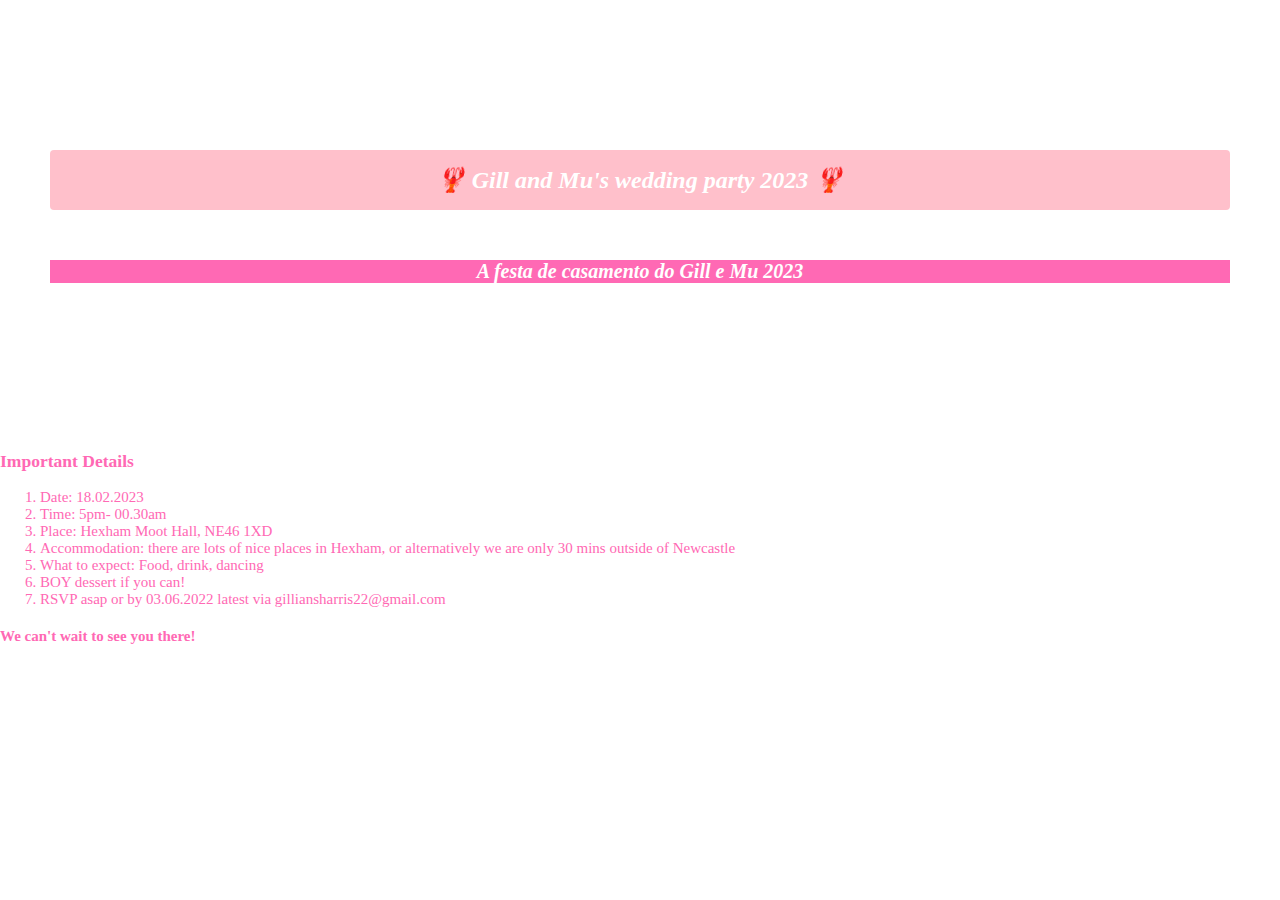
<file: Mugillos Wedding.html>
<!DOCTYPE html>
<html lang="en">
<head>
  <meta charset="UTF-8">
  <title>Mugillo's Wedding</title>

  <!-- Change these Google fonts with your own choice -->
  <link href="https://fonts.googleapis.com/css?family=Chivo:700|Overpass:400,700&display=swap" rel="stylesheet">

  <link rel="stylesheet" href="mustyle.css">
</head>
<body>

  <div class=banner>

<h1> 🦞 Gill and Mu's wedding party 2023 🦞</h1>

<h2> A festa de casamento do Gill e Mu 2023 </h2>
  </div>
  

<div class="list">
    <h3> <strong> Important Details </strong> </h3>
    <ol> <li> Date: 18.02.2023 </li> <li> Time: 5pm- 00.30am </li><li> Place: Hexham Moot Hall, NE46 1XD </li> <li> Accommodation: there are lots of nice places in Hexham, or alternatively we are only 30 mins outside of Newcastle  </li><li> What to expect: Food, drink, dancing </li> <li> BOY dessert if you can! </li> <li> RSVP asap or by 03.06.2022 latest via gilliansharris22@gmail.com </li> </li> </ol>

    <h4> <strong> We can't wait to see you there! </strong> </h3>

</div>
</file>
<file: mustyle.css>
body {
  font-family:  serif;
  color: hotpink;
  background-color: white;
  font-size: 15px;
  margin: 0;
}

body h1 {
  color: white;
  font-family: fantasy;
  font-style:  italic;
  background-color: hotpink;
  font-size: 20px;
  margin: 50px;
}


body h2 {
  color: white;
  font-family: fantasy;
  font-style:  italic;
  background-color: hotpink;
  font-size: 20px;
  margin: 50px;
}


.banner {
  background-image: url(https://entreterse.com.br/wp-content/uploads/2019/04/Titanic.jpg);
  background-size:  cover;
  background-position: center;
  padding: 100px 0;
  text-align:  center;
}

.banner h1 {
  color:  white;
  font-size: 24px;
  background-color: pink;
    padding: 16px 48px;
    border-radius: 4px;

}

 body list
  color: hotpink;
  font-family: serif;
  font-style: oblique;
  font-size: 15px;
  background-color: white;
  text-align:center
}


.banner class=list
  color:  white;
  font-size: 24px;
  background-color: white;
    padding: 16px 48px;
    border-radius: 4px;
  }
  
banner2 {
  background-image: url(https://entreterse.com.br/wp-content/uploads/2019/04/Titanic.jpg);
  background-size:  cover;
  background-position: center;
  padding: 100px 0;
  text-align:  center;
}
</file>
